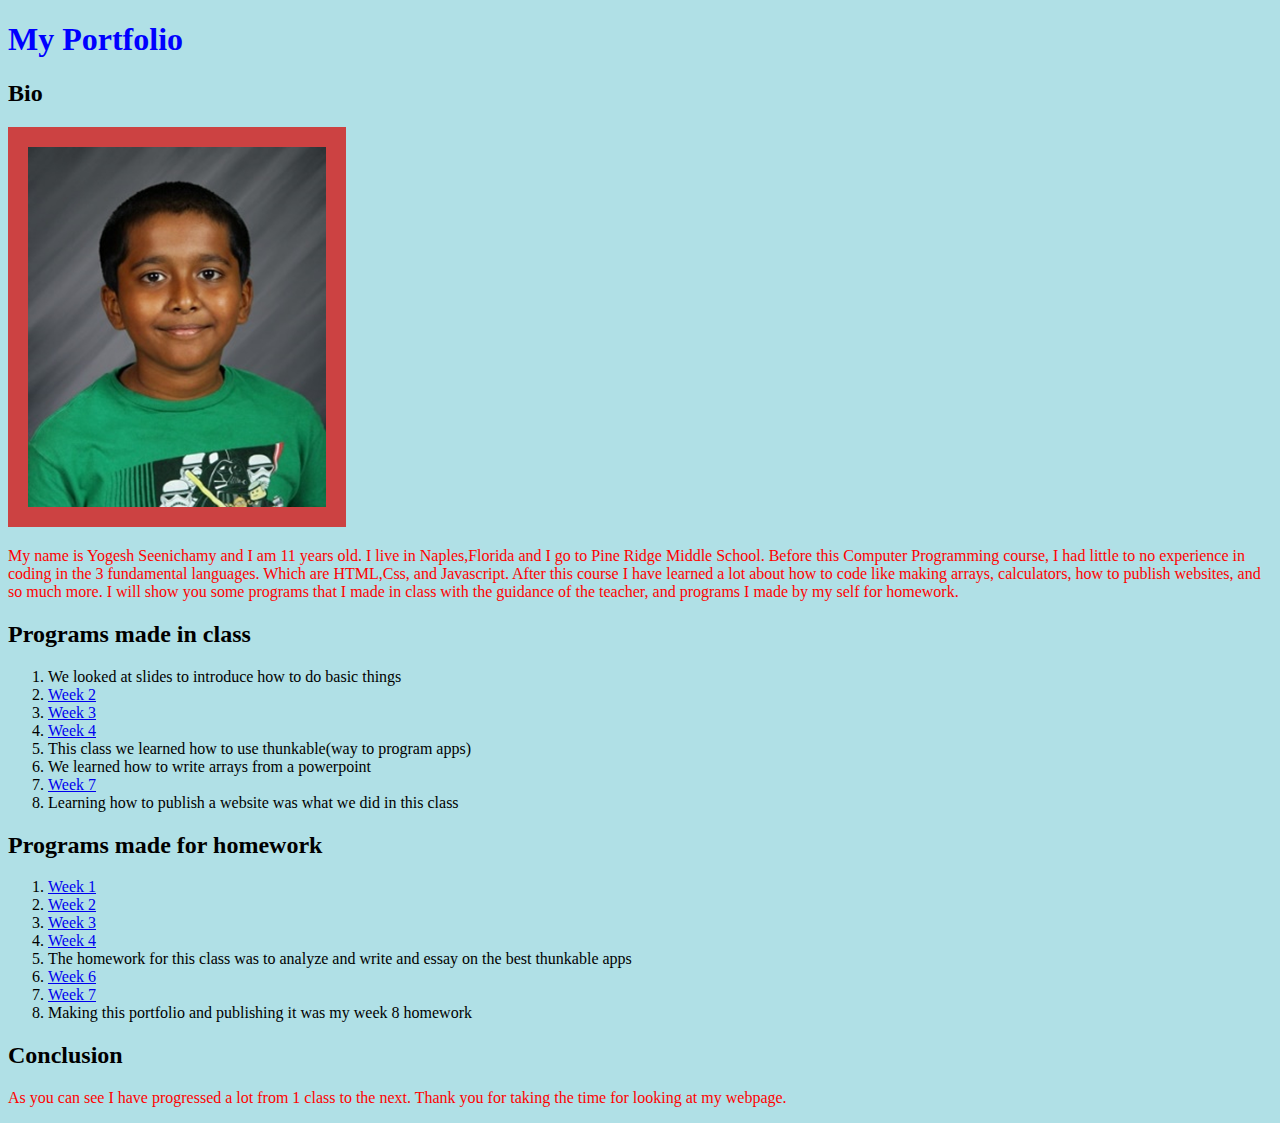
<file: index.html>
<!DOCTYPE html>
<html>
<head>
	<title>My Portfolio</title>
	<style>
body {background-color: powderblue;}
h1   {color: blue;}
p    {color: red;}
		img {border: 20px solid #cc4242;}
</style>
</head>
<body>
	<div id="body"></div>
	<h1>My Portfolio</h1>
	<div id="google_translate_element"></div><script type="text/javascript">
function googleTranslateElementInit() {
  new google.translate.TranslateElement({pageLanguage: 'en', includedLanguages: 'ta', layout: google.translate.TranslateElement.InlineLayout.SIMPLE}, 'google_translate_element');
}
</script><script type="text/javascript" src="//translate.google.com/translate_a/element.js?cb=googleTranslateElementInit"></script>
<h2>
	Bio
</h2>
	<img src="image.png">
<p>My name is Yogesh Seenichamy and I am 11 years old. I live in Naples,Florida and I go to Pine Ridge Middle School. Before this Computer Programming course, I had little to no experience in coding in the 3 fundamental languages. Which are HTML,Css, and Javascript. After this course I have learned a lot about how to code like making arrays, calculators, how to publish websites, and so much more. I will show you some programs that I made in class with the guidance of the teacher, and programs I made by my self for homework.</p>
<h2>
	Programs made in class
</h2>
<ol>
	<li>We looked at slides to introduce how to do basic things</li>
	<li><a href="Week2.html">Week 2</a></li>
	<li><a href="Week3.html">Week 3</a></li>
	<li><a href="Week4.html">Week 4</a></li>
	<li>This class we learned how to use thunkable(way to program apps)</li>
	<li>We learned how to write arrays from a powerpoint</li>
	<li><a href="Week7.html">Week 7</a></li>
	<li>Learning how to publish a website was what we did in this class</li>
</ol>

<h2>Programs made for homework</h2>
<ol>
	<li><a href="Week1hw.html">Week 1</a></li>
	<li><a href="Week2hw.html">Week 2</a></li>
	<li><a href="Week3hw.html">Week 3</a></li>
	<li><a href="Week4hw.html">Week 4</a></li>
	<li>The homework for this class was to analyze and write and essay on the best thunkable apps</li>
	<li><a href="Week6hw.html">Week 6</a></li>
	<li><a href="Week7hw.html">Week 7</a></li>
	<li>Making this portfolio and publishing it was my week 8 homework</li>
</ol>
<h2>Conclusion</h2>
<p>As you can see I have progressed a lot from 1 class to the next. Thank you for taking the time for looking at my webpage.</p>
</body>
</html>
</file>
<file: Week2.html>
<!DOCTYPE html>
<html>

<head>
	<title> HTML Adventure part 2! </title>
</head>

<input type="text" name="rad" id="radius">

<br>

<input type="button" name="Submit!" value="Submit!" onclick="calc()">


<p id= "result">
	
</p>

<script type="text/javascript">
	
function calc()
{

var r = document.getElementById('radius').value;

var result = 2 * 3.14159 * r ; 

document.getElementById('result').innerHTML = result; 

}

</script>
</file>
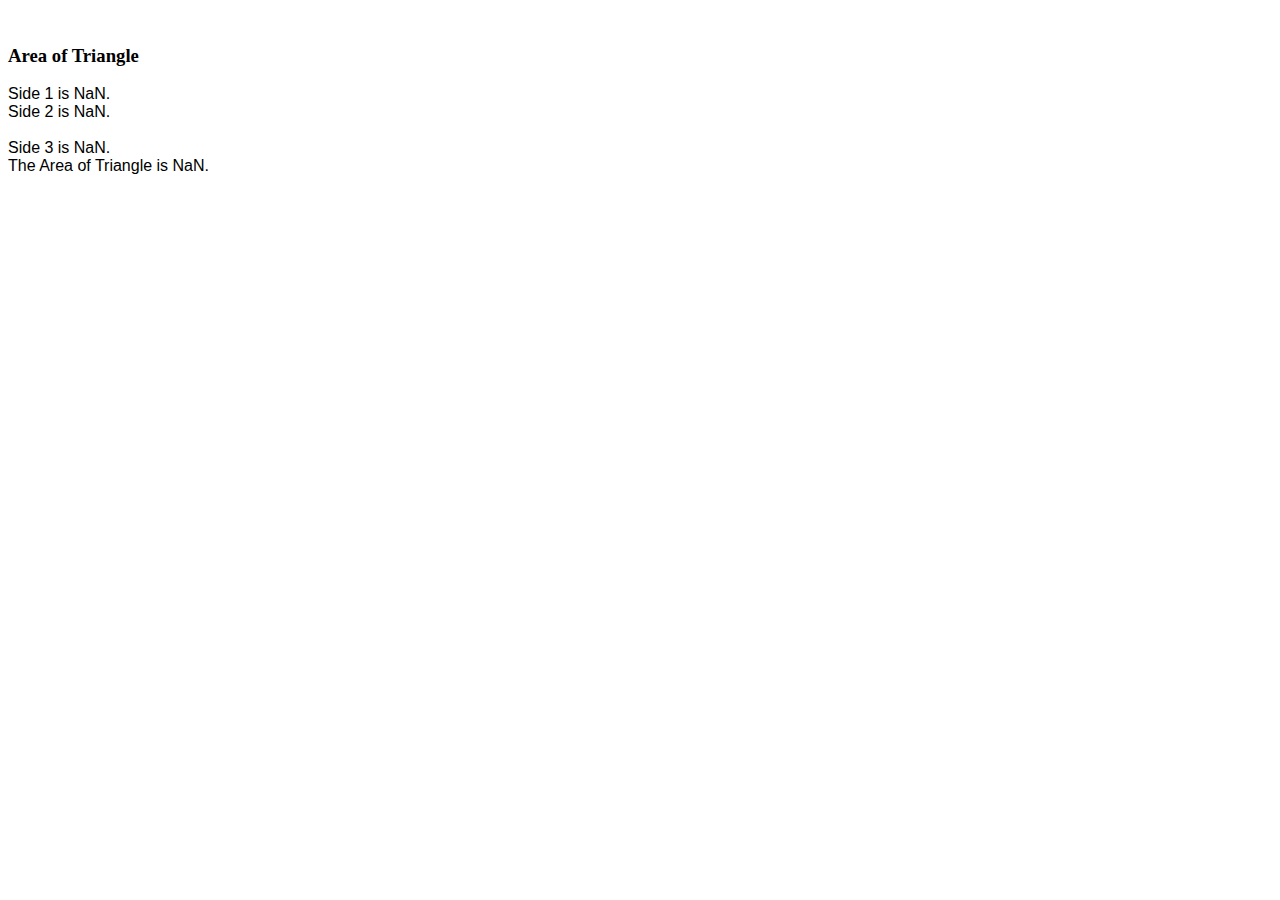
<file: Week2hw.html>
<!DOCTYPE html>
<html>
<head>
	<title>Area of Triangle</title>
</head>
<body>
<script>
	var side1 = parseInt (prompt("Enter side 1 of Triangle"));
	var side2 = parseInt (prompt("Enter side 2 of Triangle"));
	var side3 = parseInt (prompt("Enter side 3 of Triangle"));
    var s = ((side1+side2+side3)/2);
    var area = Math.sqrt(s*(s-side1)*(s-side2)*(s-side3));
	
	 
	 document.write("<br>");
	document.write("<h3> Area of Triangle</h3>");
	document.write("<font face='arial' size='3'>")
document.write(" Side 1 is " + side1 + ".</font><br>");
	document.write("<font face='arial' size='3'>")
document.write(" Side 2 is " + side2 + ".</font><br><br>");
document.write("<font face='arial' size='3'>")
document.write(" Side 3 is " + side3 + ".</font><br>");
	document.write("<font face='arial' size='3'>")
	document.write(" The Area of Triangle is " + area  + ".</font>");
</script>
</body>
</html>
</file>
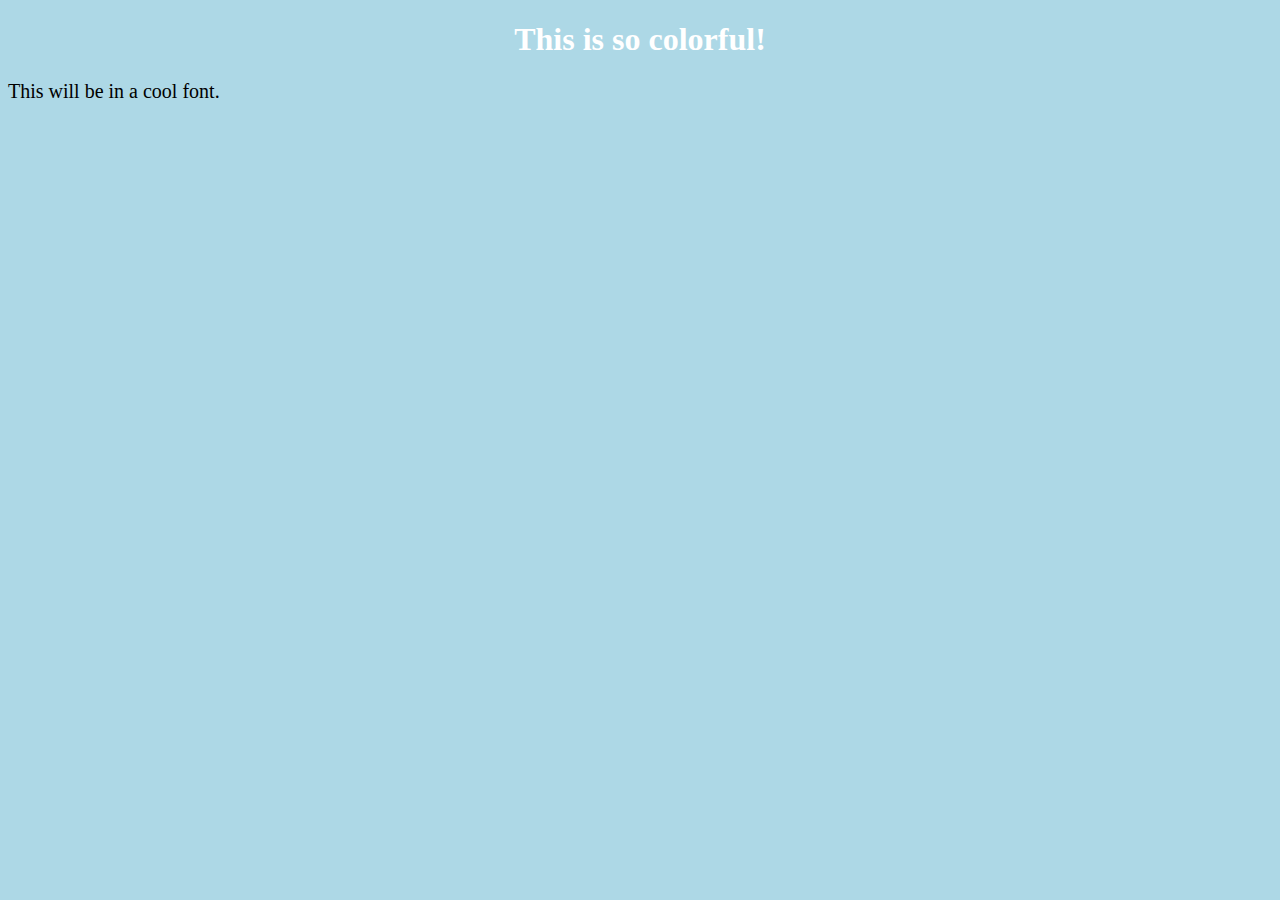
<file: Week3.html>
<!DOCTYPE html>
<html>

<head>
	<title> A stylish example! </title>
	<link rel="stylesheet" type="text/css" href="styles.css">
</head>

<body>

<h1>This is so colorful!</h1>

<p>This will be in a cool font.</p>

</body>

</html>
</file>
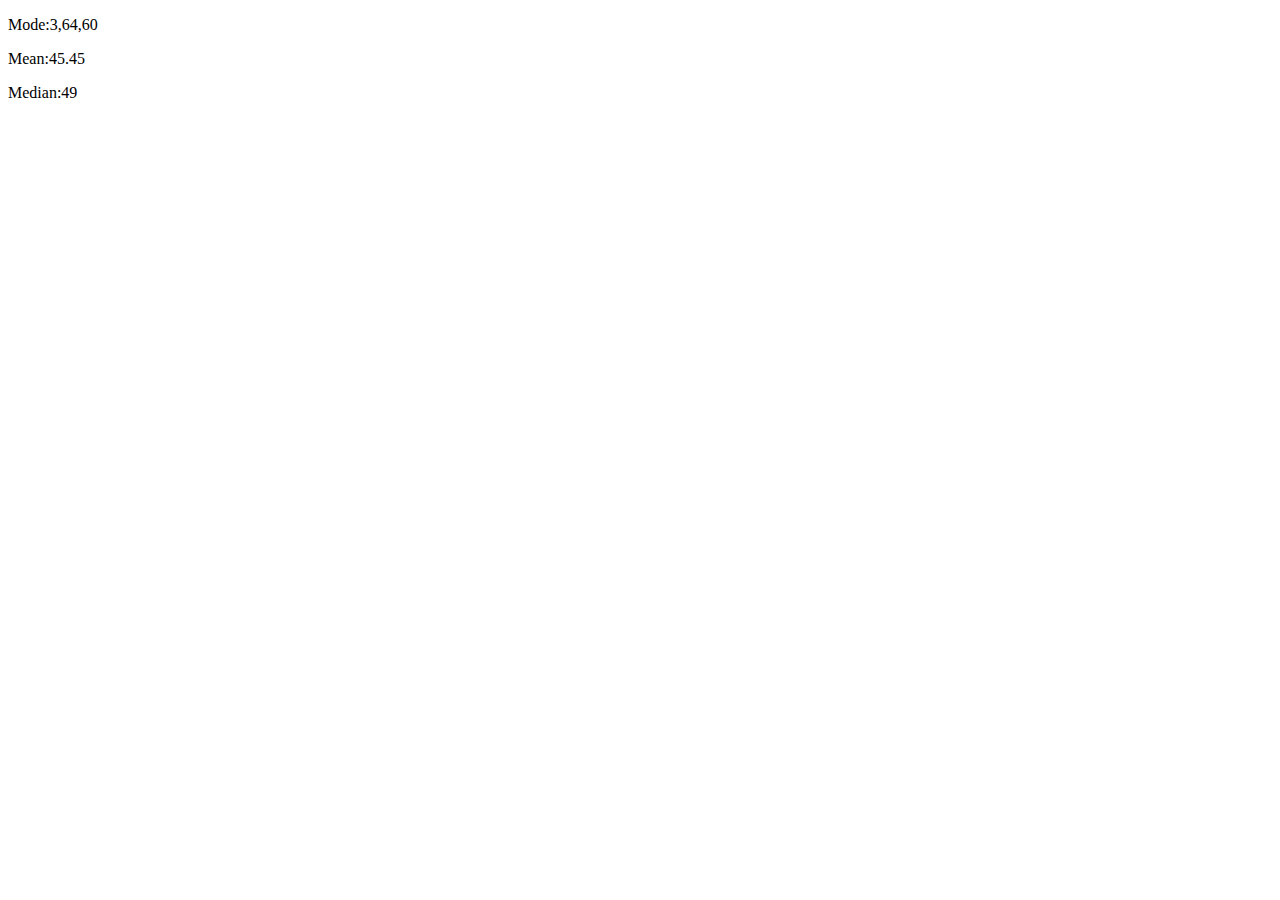
<file: Week6.html>
<!DOCTYPE html>
<html>
<head>
	<title>Finding Mean,Median,and Mode</title>
</head>
<body>
<p id="Mode"></p>
<p id="Mean"></p>
<p id="Median"></p>

<script>
	function mean(array) {
  var total = 0
  for (var i = 0; i < array.length; i++) {
    total = total + array[i]
  }

  var mea = total / array.length;

  return mea
}

document.getElementById("Mean").innerHTML = "Mean:" + mean([3, 7, 8, 21, 40, 82, 60, 3, 64, 5, 2, 90, 42, 48, 64, 72, 50, 60, 89, 99])

function median(values) {
  values.sort(function(a, b) {
    return a - b;
  });
  var half = Math.floor(values.length / 2);

  if (values.length % 2)
    return values[half];
  else
    return (values[half - 1] + values[half]) / 2.0;
}

document.getElementById("Median").innerHTML = "Median:" + median([3, 7, 8, 21, 40, 82, 60, 3, 64, 5, 2, 90, 42, 48, 64, 72, 50, 60, 89, 99])

function mode(ary) {
  var counter = {};
  var mode = [];
  var max = 0;
  for (var i in ary) {
    if (!(ary[i] in counter))
      counter[ary[i]] = 0;
    counter[ary[i]]++;

    if (counter[ary[i]] == max)
      mode.push(ary[i]);
    else if (counter[ary[i]] > max) {
      max = counter[ary[i]];
      mode = [ary[i]];
    }
  }
  return mode;
}

document.getElementById("Mode").innerHTML = "Mode:" + mode([3, 7, 8, 21, 40, 82, 60, 3, 64, 5, 2, 90, 42, 48, 64, 72, 50, 60, 89, 99])

</script>
</body>
</html>
</file>
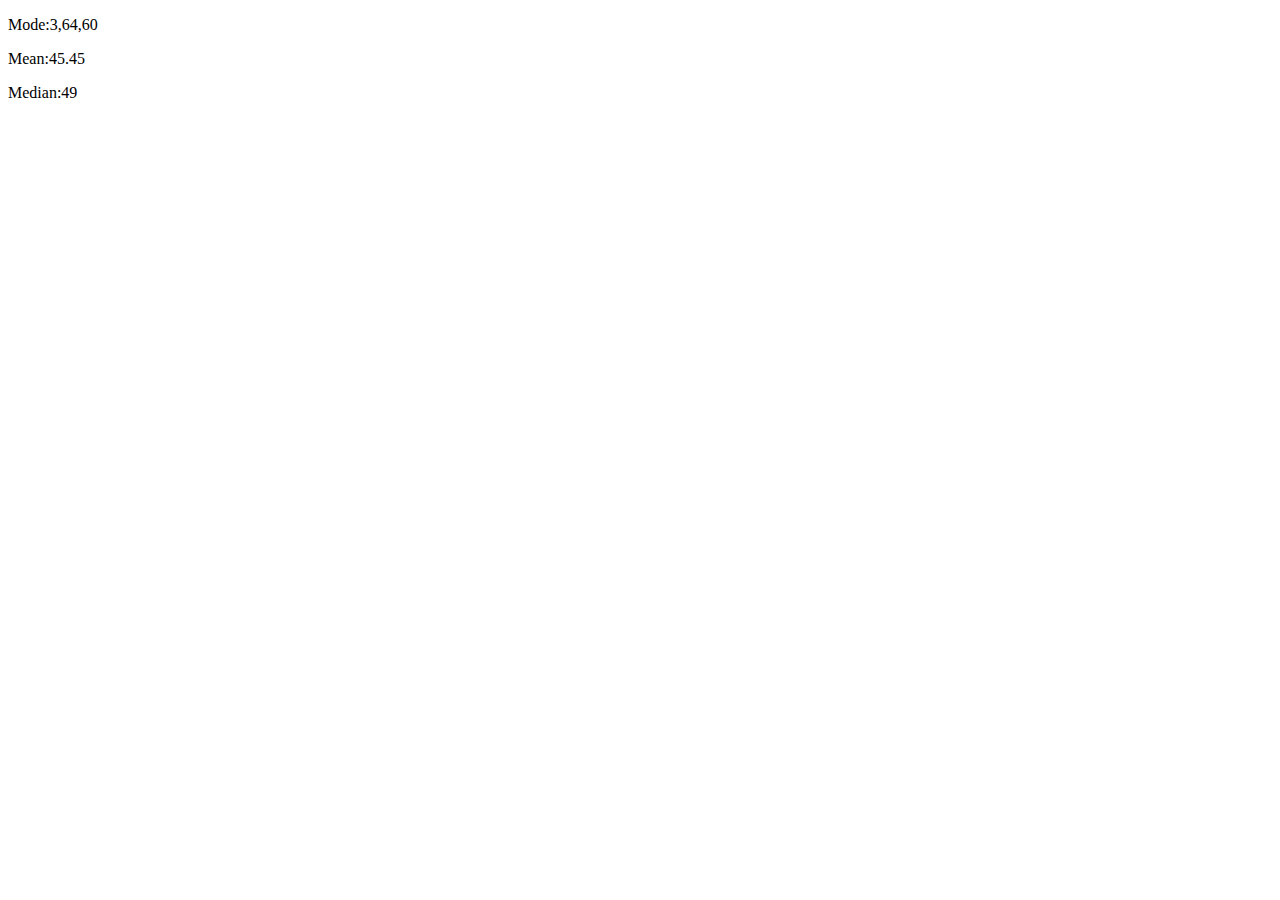
<file: Week6hw.html>
<!DOCTYPE html>
<html>
<head>
	<title>Finding Mean,Median,and Mode</title>
</head>
<body>
<p id="Mode"></p>
<p id="Mean"></p>
<p id="Median"></p>
</body>
	
<script>
	function mean(array) {
  var total = 0
  for (var i = 0; i < array.length; i++) {
    total = total + array[i]
  }

  var mea = total / array.length;

  return mea
}

document.getElementById("Mean").innerHTML = "Mean:" + mean([3, 7, 8, 21, 40, 82, 60, 3, 64, 5, 2, 90, 42, 48, 64, 72, 50, 60, 89, 99])

function median(values) {
  values.sort(function(a, b) {
    return a - b;
  });
  var half = Math.floor(values.length / 2);

  if (values.length % 2)
    return values[half];
  else
    return (values[half - 1] + values[half]) / 2.0;
}

document.getElementById("Median").innerHTML = "Median:" + median([3, 7, 8, 21, 40, 82, 60, 3, 64, 5, 2, 90, 42, 48, 64, 72, 50, 60, 89, 99])

function mode(ary) {
  var counter = {};
  var mode = [];
  var max = 0;
  for (var i in ary) {
    if (!(ary[i] in counter))
      counter[ary[i]] = 0;
    counter[ary[i]]++;

    if (counter[ary[i]] == max)
      mode.push(ary[i]);
    else if (counter[ary[i]] > max) {
      max = counter[ary[i]];
      mode = [ary[i]];
    }
  }
  return mode;
}

document.getElementById("Mode").innerHTML = "Mode:" + mode([3, 7, 8, 21, 40, 82, 60, 3, 64, 5, 2, 90, 42, 48, 64, 72, 50, 60, 89, 99])

</script>
	
</html>
</file>
<file: styles.css>
body 
{
	background-color: lightblue; 
}

h1 
{
	color: white;
	text-align: center; 
}

p
{
	font-family: verdana; 
	font-size: 20px; 
}
</file>
